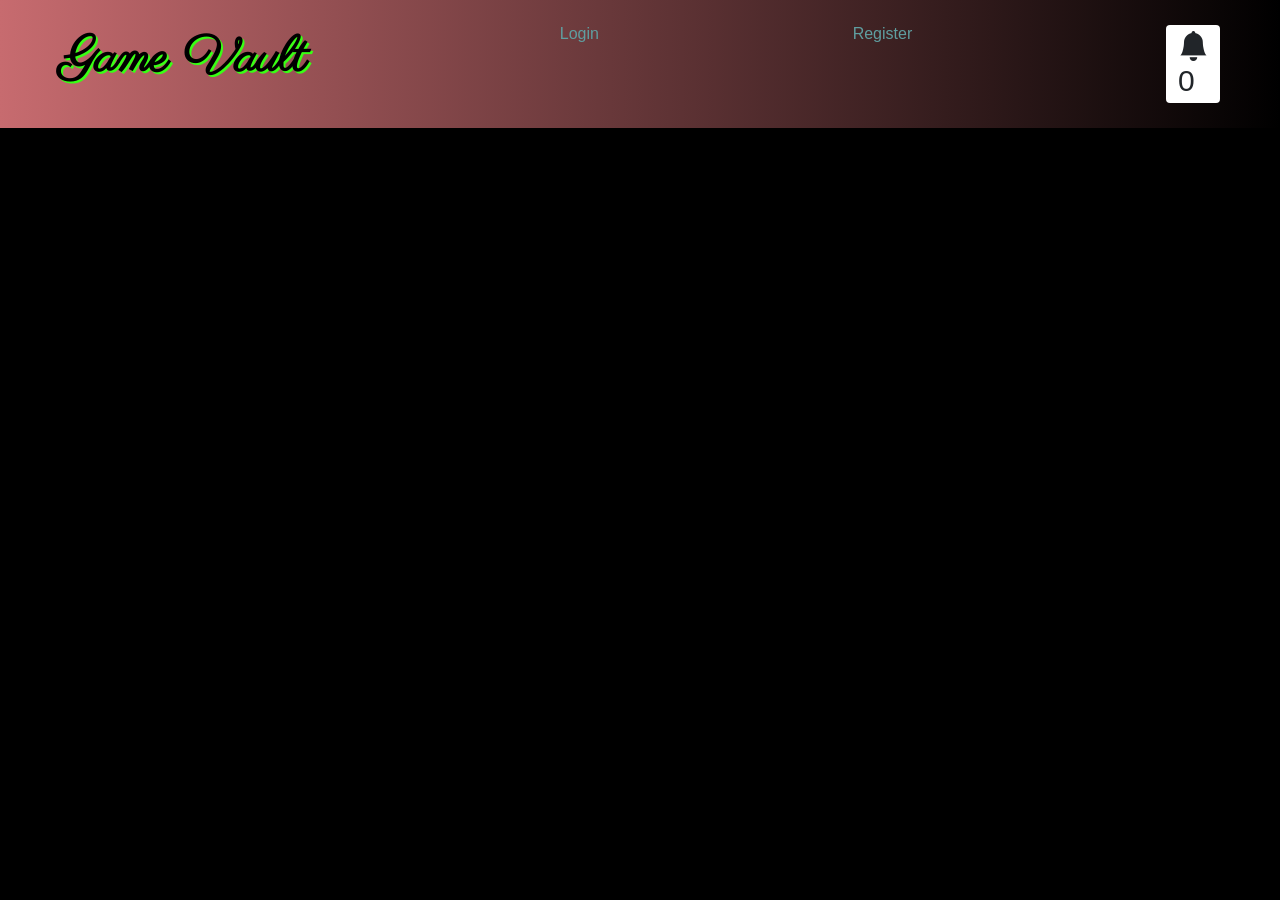
<file: GameVault/bell.html>
<!DOCTYPE html>
<html lang="en">

<head>
  <meta charset="UTF-8">
  <meta http-equiv="X-UA-Compatible" content="IE=edge">
  <meta name="viewport" content="width=device-width, initial-scale=1.0">
  <title>Game Vault</title>
  <link rel="stylesheet" href="src/style.css">
  <link rel="stylesheet" href="https://cdn.jsdelivr.net/npm/bootstrap-icons@1.8.1/font/bootstrap-icons.css">
  <link href="https://fonts.googleapis.com/css2?family=Moon+Dance&display=swap" rel="stylesheet">
  <link href="https://fonts.googleapis.com/css2?family=Alex+Brush&family=Cinzel&family=Dancing+Script&family=Montserrat:ital,wght@0,100;0,200;1,200&family=Parisienne&display=swap" rel="stylesheet">
</head>

<body>
  <div class="navbar top">
    <a href="index.html">
      <h1 style="text-shadow: 2px 2px #39ff14; font-family: Parisienne, cursive; font-size: 50px; color: black;">Game Vault</h1>
      <a href="login.html">Login</a>
      <a href="registration.html">Register</a>
    </a>

    <a href="bell.html">
      <div class="bell">
        <i class="bi bi-bell-fill"></i>
        <div id="bellAmount" class="bellAmount">0</div>
      </div>
    </a>

  </div>

  <div id="label" class="text-center"></div>

  <div class="shopping-cart" id="shopping-cart"></div>
</body>
<script src="src/Data.js"></script>
<script src="src/cart.js"></script>

</html>
</file>
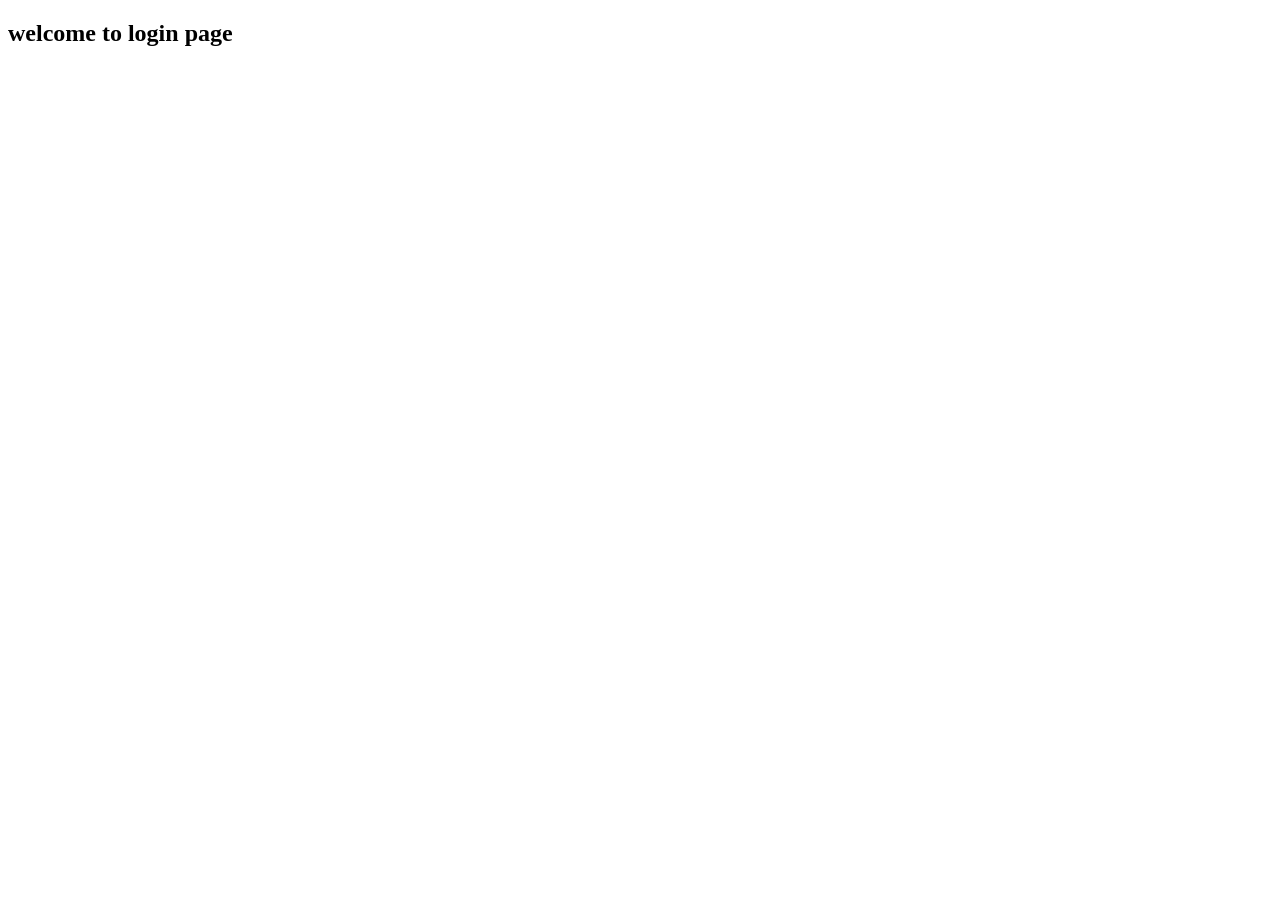
<file: GameVault/login.html>
<!DOCTYPE html>
<!--[if lt IE 7]>      <html class="no-js lt-ie9 lt-ie8 lt-ie7"> <![endif]-->
<!--[if IE 7]>         <html class="no-js lt-ie9 lt-ie8"> <![endif]-->
<!--[if IE 8]>         <html class="no-js lt-ie9"> <![endif]-->
<!--[if gt IE 8]>      <html class="no-js"> <!--<![endif]-->
<html>
    <head>
        <meta charset="utf-8">
        <meta http-equiv="X-UA-Compatible" content="IE=edge">
        <title>Login</title>
        <link rel="stylesheet" href="">
    </head>
    <body>
        <h2>welcome to login page</h2>
        
        <script src="" async defer></script>
    </body>
</html>
</file>
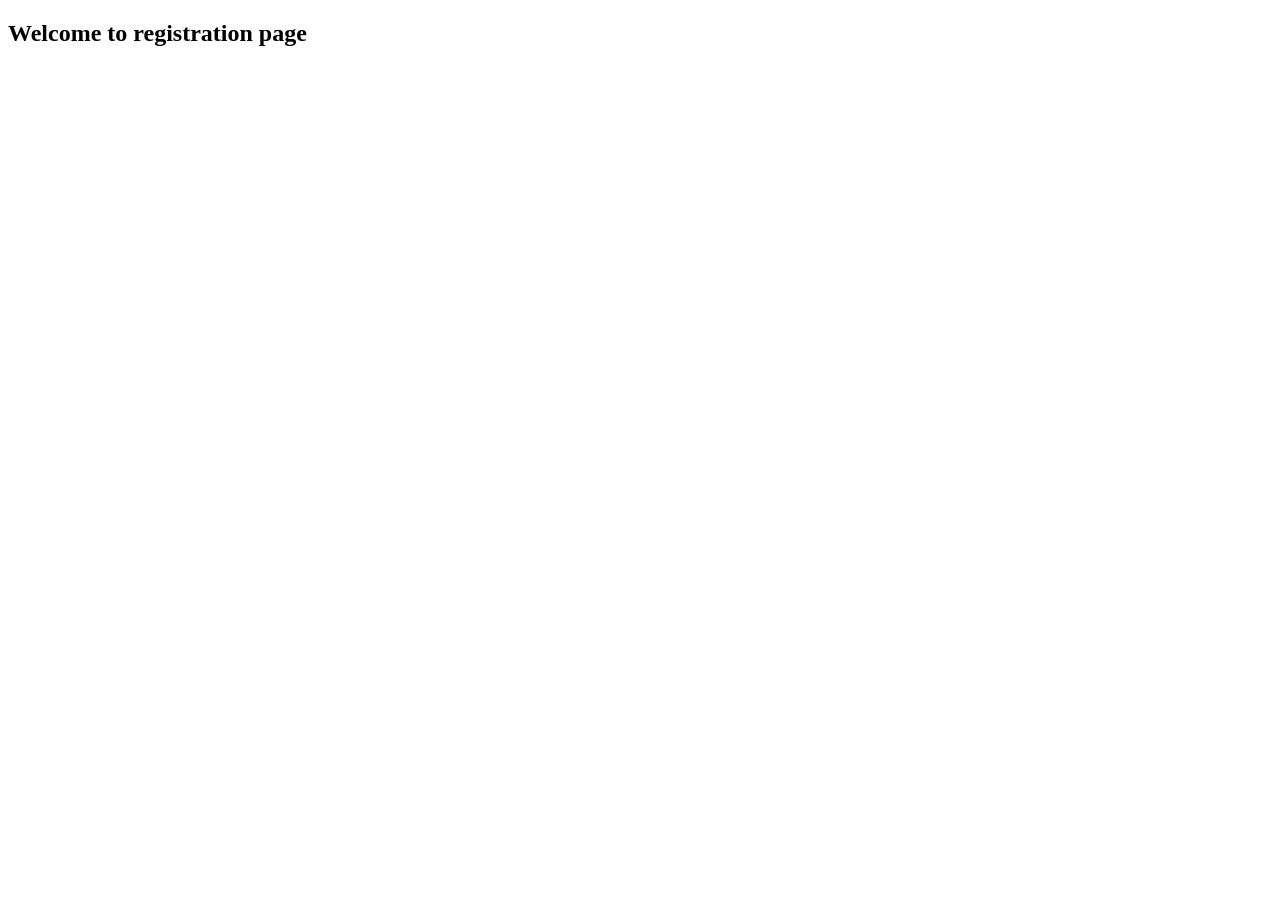
<file: GameVault/registration.html>
<!DOCTYPE html>
<html lang="en">
<head>
    <meta charset="UTF-8">
    <meta name="viewport" content="width=device-width, initial-scale=1.0">
    <title>Registration page</title>
</head>
<body>
    <h2>Welcome to registration page </h2>
</body>
</html>
</file>
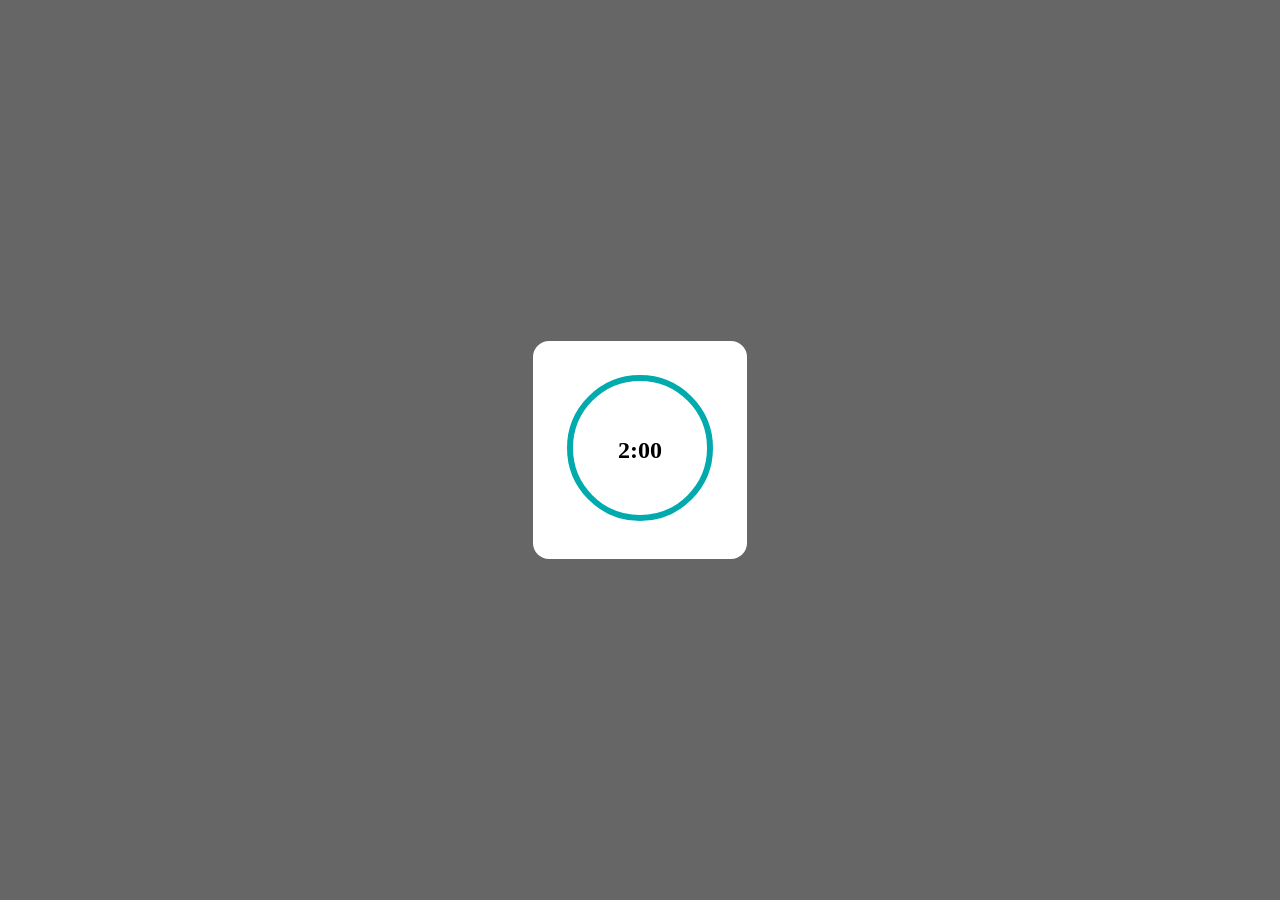
<file: GameVault/src/loadingCircle.html>
<!DOCTYPE html>
<html lang="en">
<head>
  <meta charset="UTF-8">
  <meta name="viewport" content="width=device-width, initial-scale=1.0">
  <title>Modal with Timer Circle</title>
  <style>
    /* Modal styling */
    .modal {
      display: none; /* Hidden by default */
      position: fixed;
      z-index: 1000;
      top: 0; left: 0;
      width: 100%; height: 100%;
      background: rgba(0,0,0,0.6);
      justify-content: center;
      align-items: center;
    }
    .modal-content {
      background: white;
      padding: 2rem;
      border-radius: 1rem;
      text-align: center;
      position: relative;
    }

    /* Circle */
    .progress-ring {
      transform: rotate(-90deg);
      width: 150px;
      height: 150px;
    }
    .progress-ring__circle {
      fill: transparent;
      stroke: #01AAAD;
      stroke-width: 6;
      stroke-linecap: round;
      transition: stroke-dashoffset 1s linear;
    }
    #timer-text {
      position: absolute;
      top: 50%;
      left: 50%;
      transform: translate(-50%, -50%);
      font-size: 1.5rem;
      font-weight: bold;
    }
  </style>
</head>
<body>
  <!-- <button onclick="openModal()">Open Modal</button> -->

  <!-- Modal -->
  <div class="modal" id="myModal">
    <div class="modal-content">
      <svg class="progress-ring" width="150" height="150">
        <circle
          class="progress-ring__circle"
          stroke="blue"
          stroke-width="12"
          fill="transparent"
          r="70"
          cx="75"
          cy="75"
        />
      </svg>
      <div id="timer-text">2:00</div>
    </div>
  </div>

  <script>
    const modal = document.getElementById("myModal");
    const circle = document.querySelector(".progress-ring__circle");
    const radius = circle.r.baseVal.value;
    const circumference = 2 * Math.PI * radius;
    circle.style.strokeDasharray = `${circumference} ${circumference}`;
    circle.style.strokeDashoffset = 0;

    const totalTime = 120; // 2 minutes = 120 seconds
    let timeLeft = totalTime;
    let interval;

    function setProgress(percent) {
      const offset = circumference - percent * circumference;
      circle.style.strokeDashoffset = offset;
    }

    function openModal() {
      modal.style.display = "flex";
      startTimer();
    }

    function startTimer() {
      timeLeft = totalTime;
      setProgress(1); // full circle
      updateTimerText();
      interval = setInterval(() => {
        timeLeft--;
        const percent = timeLeft / totalTime;
        setProgress(percent);
        updateTimerText();
        if (timeLeft <= 0) {
          clearInterval(interval);
          modal.style.display = "none"; // auto-close modal when done
        }
      }, 1000);
    }

    function updateTimerText() {
      const minutes = Math.floor(timeLeft / 60);
      const seconds = timeLeft % 60;
      document.getElementById("timer-text").textContent =
        `${minutes}:${seconds.toString().padStart(2, "0")}`;
    }
    window.onload = openModal;
  </script>
</body>
</html>
</file>
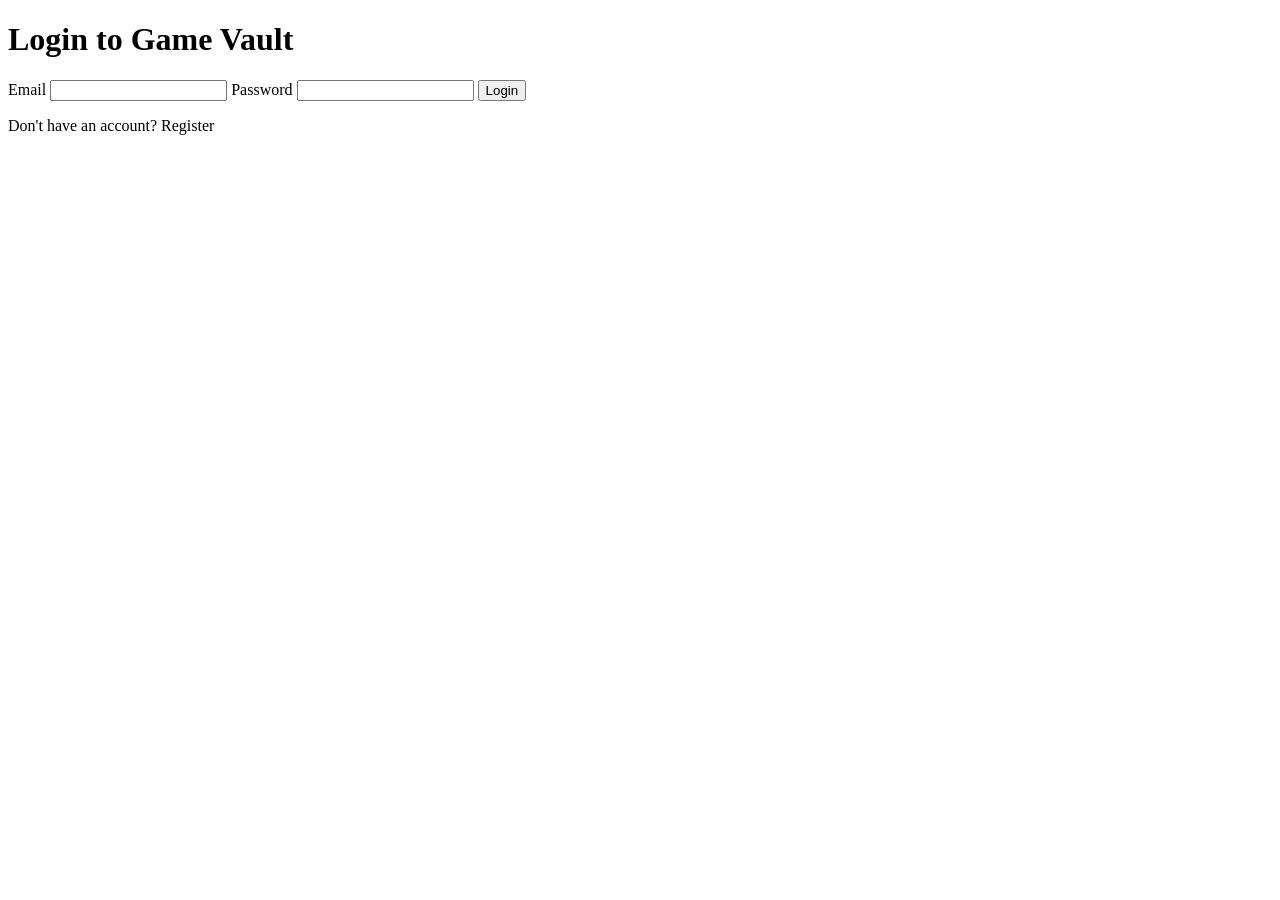
<file: GameVaultSpring/target/classes/templates/login.html>
<!DOCTYPE html>
<html xmlns:th="http://www.thymeleaf.org">
<head>
    <meta charset="UTF-8">
    <meta name="viewport" content="width=device-width, initial-scale=1.0">
    <title>Login - Game Vault</title>
    <link rel="stylesheet" th:href="@{/css/style.css}">
</head>
<body>
<main class="auth-page">
    <h1>Login to Game Vault</h1>
    <p th:if="${successMessage}" th:text="${successMessage}" class="success-message"></p>
    <p th:if="${error}" th:text="${error}" class="error-message" role="alert"></p>
    <form th:action="@{/gameVault/login}" method="post" class="auth-form">
        <label for="email">Email</label>
        <input id="email" name="email" type="email" autocomplete="email" required>

        <label for="password">Password</label>
        <input id="password" name="password" type="password" autocomplete="current-password" required>

        <button type="submit">Login</button>
    </form>
    <p>Don't have an account? <a th:href="@{/gameVault/register}">Register</a></p>
</main>
</body>
</html>
</file>
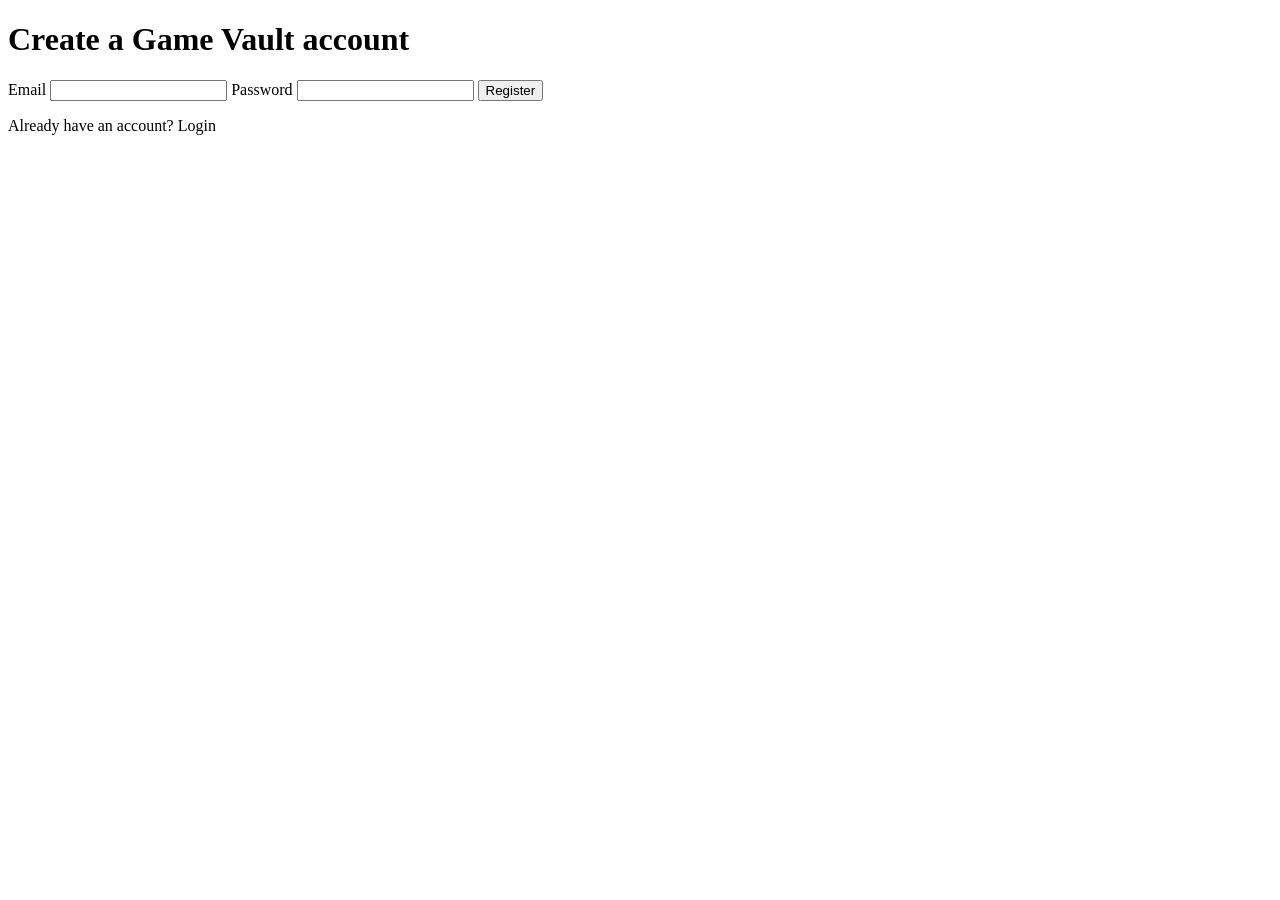
<file: GameVaultSpring/target/classes/templates/register.html>
<!DOCTYPE html>
<html xmlns:th="http://www.thymeleaf.org">
<head>
    <meta charset="UTF-8">
    <meta name="viewport" content="width=device-width, initial-scale=1.0">
    <title>Register - Game Vault</title>
    <link rel="stylesheet" th:href="@{/css/style.css}">
</head>
<body>
<main class="auth-page">
    <h1>Create a Game Vault account</h1>
    <p th:if="${error}" th:text="${error}" class="error-message" role="alert"></p>
    <form th:action="@{/gameVault/register}" method="post" class="auth-form">
        <label for="email">Email</label>
        <input id="email" name="email" type="email" autocomplete="email" required>

        <label for="password">Password</label>
        <input id="password" name="password" type="password" autocomplete="new-password" minlength="8" required>

        <button type="submit">Register</button>
    </form>
    <p>Already have an account? <a th:href="@{/gameVault/login}">Login</a></p>
</main>
</body>
</html>
</file>
<file: GameVault/src/style.css>
/**
* ! Changing default styles of the browser
**/

* {
  margin: 0;
  padding: 0;
  box-sizing: border-box;
}

body {
  font-family: sans-serif;
  background-color: #000000;
}

.last {
  padding:0 20px 20px;
  /* padding-top: 0; */
  background-color: #C76B6F;
}
.titlename{
  font-family: "Moon Dance", serif;
  font-size: 50px;
}

.subtitle{
  font-size: 30px;
  color: black;
}

i {
  cursor: pointer;
}

a {
  text-decoration: none;
  /* color: white; */
  color: cadetblue;
}

p, h3, h2 {
  color: white;
}


/* navbar */

.navbar {
  display: flex;
  flex-direction: row;
  justify-content: space-between;
  /* background-color: #212529; */
  /* background: pink;
  color: white; */
  padding: 25px 60px;
  margin-bottom: 30px;
}

.bell, .chats {
  position: relative;
  background-color: #fff;
  color: #212529;
  font-size: 30px;
  padding: 5px;
  padding-left: 12px;
  padding-right: 12px;
  border-radius: 4px;
}

.cartAmount {
  position: absolute;
  top: -15px;
  right: -10px;
  font-size: 16px;
  background-color: red;
  color: white;
  padding: 3px;
  border-radius: 3px;
}

/* Shop Items */

.shop {
  display: grid;
  grid-template-columns: repeat(4, 223px);
  gap: 30px;
  justify-content: center;
  padding-bottom: 50px;
  padding-top: 50px;
  background-image: url('../images/sketch1611443574051.png');
  background-repeat: no-repeat;
  /* background-color: #000000; */
  background-size: 480px 700px;
  background-position: right;
}

.item {
  border: 2px solid #212529;
  border-radius: 4px;
}
.item img {
  width: 100%;
  border-radius: 2px 2px 0 0;
}

.details {
  display: flex;
  flex-direction: column;
  padding: 10px;
  gap: 10px;
}

.price-quantity {
  display: flex;
  flex-direction: row;
  justify-content: space-between;
  align-items: center;
}

.buttons {
  display: flex;
  flex-direction: row;
  gap: 8px;
  font-size: 16px;
}

.bi-dash-lg {
  color: red;
}

.bi-plus-lg {
  color: green;
}
.bi-x-lg{
  color: white;
}

/**
* ! style rules for label and some buttons
**/

.text-center {
  text-align: center;
  margin-bottom: 20px;
}

.HomeBtn,
.checkout,
.removeAll {
  background-color: #212529;
  color: white;
  border: none;
  padding: 6px;
  border-radius: 3px;
  cursor: pointer;
  margin-top: 10px;
}

.checkout {
  background-color: cadetblue;
}

/* style rules for shopping-cart */

.shopping-cart {
  display: grid;
  grid-template-columns: repeat(1, 320px);
  justify-content: center;
  gap: 15px;
}

/**
* ! style rules for cart-item
**/

.cart-item {
  border: 2px solid #212529;
  border-radius: 5px;
  display: flex;
  border-style: solid;
  border-color: cadetblue;
}

.title-price-x {
  width: 195px;
  display: flex;
  align-items: center;
  justify-content: space-between;
  /* border: 2px solid red; */
}

.title-price {
  display: flex;
  align-items: center;
  gap: 10px;
}

.cart-item-price {
  background-color: pink;
  color: black;
  border-radius: 4px;
  padding: 3px 6px;
  border-style: solid;
  border-color: cadetblue;
}

.top {
  /* background-color: #ffffff; */
  margin: 0;
  /* font-family: Parisienne, cursive; */
  
  /* background: linear-gradient(to right, #b19cd9 40%, #000000 100%); */
  background: linear-gradient(to right, #C76B6F 0%, #000000 100%);
  /* padding: 3%; */
}

.flower {
  background-image: url('images/sketch1611443574051.png');
  background-repeat: no-repeat;
  background-size: 480px 700px;
  /* -webkit-background-size: 480px 700px;;
  -moz-background-size: 480px 700px;;
  -o-background-size: 480px 700px;; */
  /* background-attachment: fixed; */
  background-position: right;
}

.inst {
  width: 50px;
  margin-bottom: 5px;
  text-decoration: none;
  margin-left: 45.5%;

}

.mail {
  width: 60px;
  /* margin-left: 30px; */
  margin-top: 5px;


}

.getInTouch {
 
  /* color: #C76B6F; */
  padding: 1%;
  font-family: Alex Brush;
  font-size: 250%;
  margin: 0;
  text-align: center;
  
}

.copyright {
  color: #40514E;
  text-align: center;
  font-size: 0.75rem;
}
</file>
